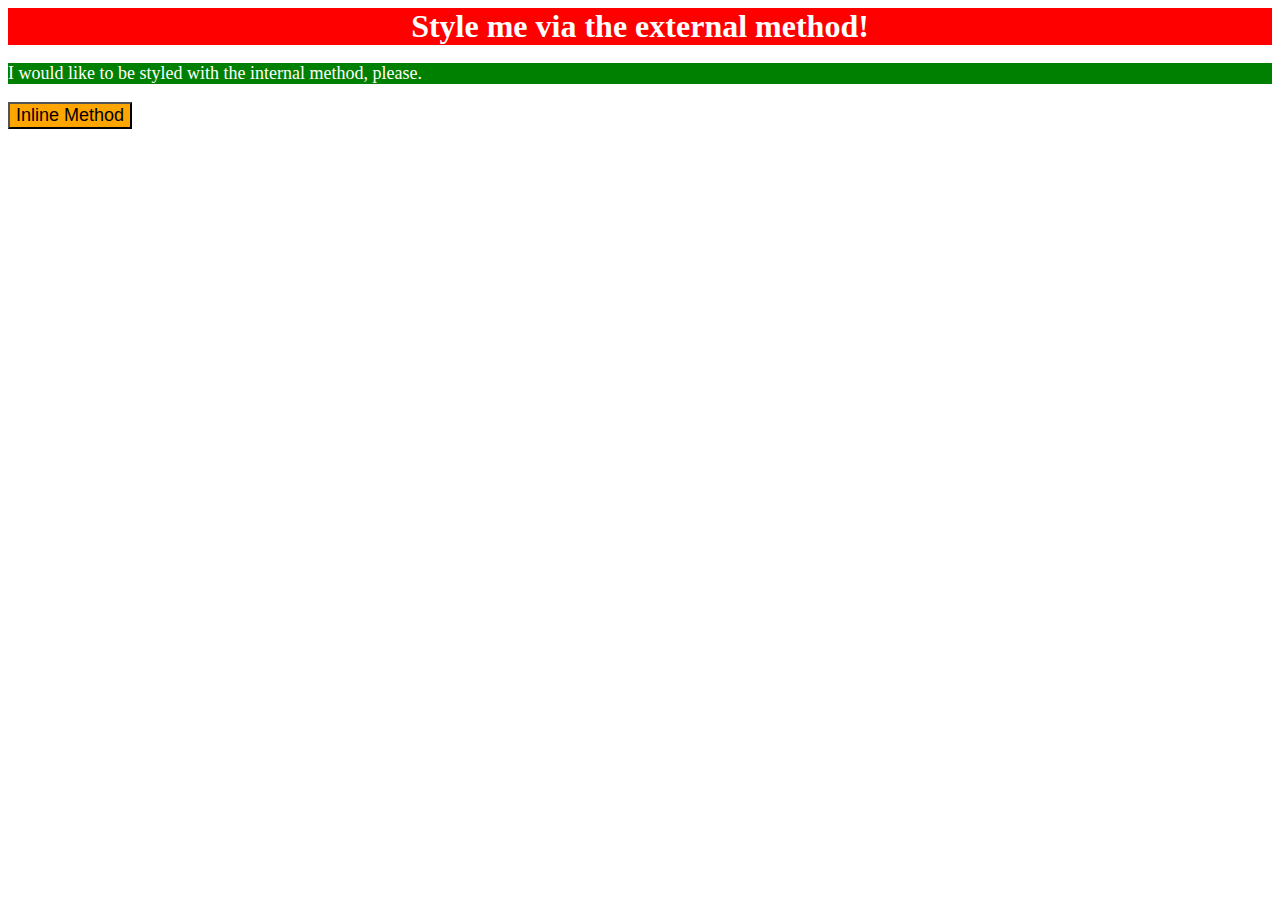
<file: foundations/01-css-methods/index.html>
<!DOCTYPE html>
<html lang="en">
  <head>
    <meta charset="UTF-8">
    <meta http-equiv="X-UA-Compatible" content="IE=edge">
    <meta name="viewport" content="width=device-width, initial-scale=1.0">
    <title>Methods for Adding CSS</title>
    <link rel="stylesheet" href="styles.css">
    <style>
      /* Internal CSS method - can be useful for adding unique styles to a SINGLE page */
      p {
        background-color: green;
        color: white;
        font-size: 18px;
      }
    </style>
  </head>
  <body>
    <div>Style me via the external method!</div>
    <p>I would like to be styled with the internal method, please.</p>
    <!-- Inline CSS method - unique style for a single element can be ok but not really recommended -->
    <button style="background-color: orange; font-size: 18px;" >Inline Method</button>
  </body>
</html>
</file>
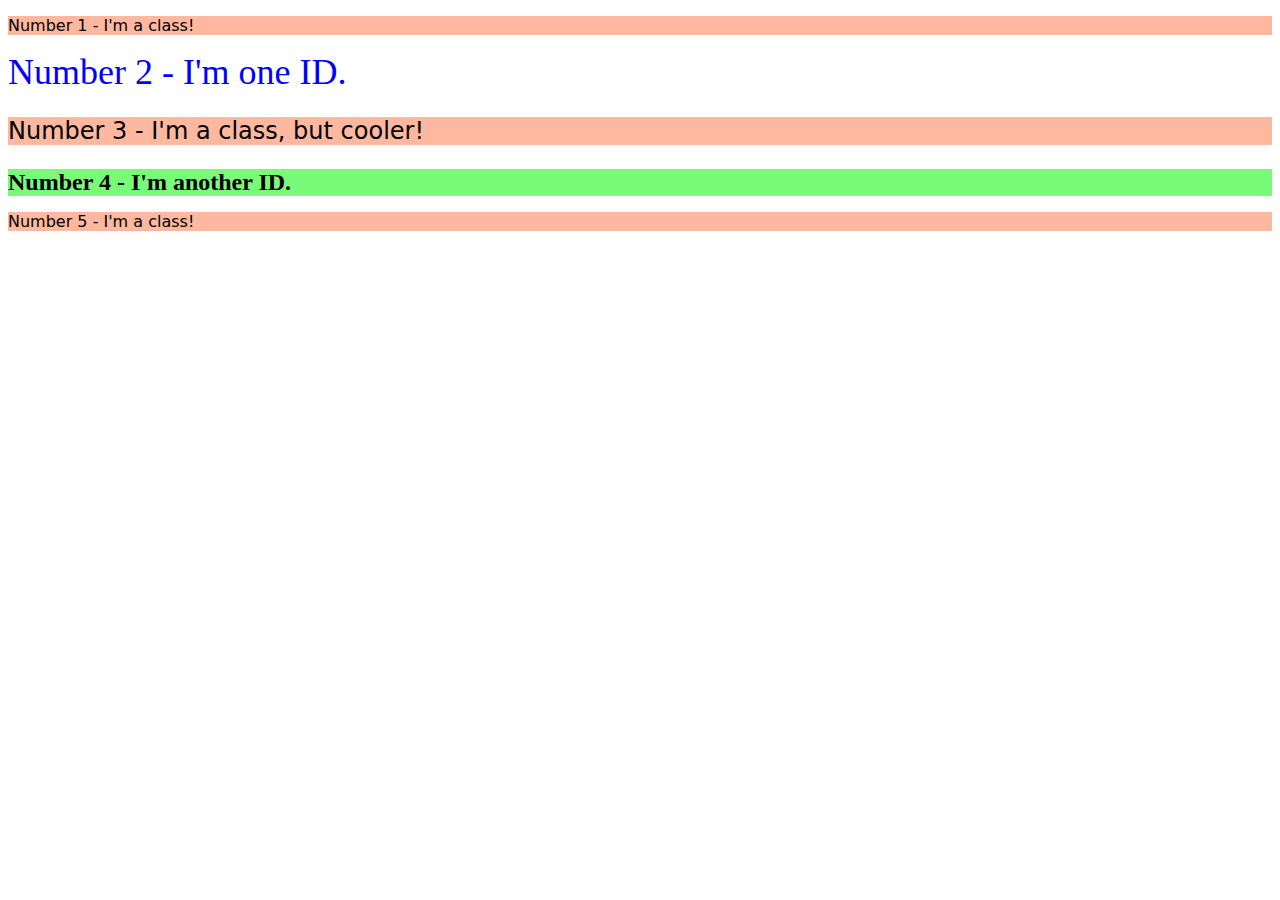
<file: foundations/02-class-id-selectors/index.html>
<!DOCTYPE html>
<html lang="en">
  <head>
    <meta charset="UTF-8">
    <meta http-equiv="X-UA-Compatible" content="IE=edge">
    <meta name="viewport" content="width=device-width, initial-scale=1.0">
    <title>Class and ID Selectors</title>
    <link rel="stylesheet" href="style.css">
  </head>
  <body>
    <p class="number">Number 1 - I'm a class!</p>
    <div id="numberTwo">Number 2 - I'm one ID.</div>
    <p class="number Three">Number 3 - I'm a class, but cooler!</p>
    <div id="numberFour">Number 4 - I'm another ID.</div>
    <p class="number">Number 5 - I'm a class!</p>
  </body>
</html>
</file>
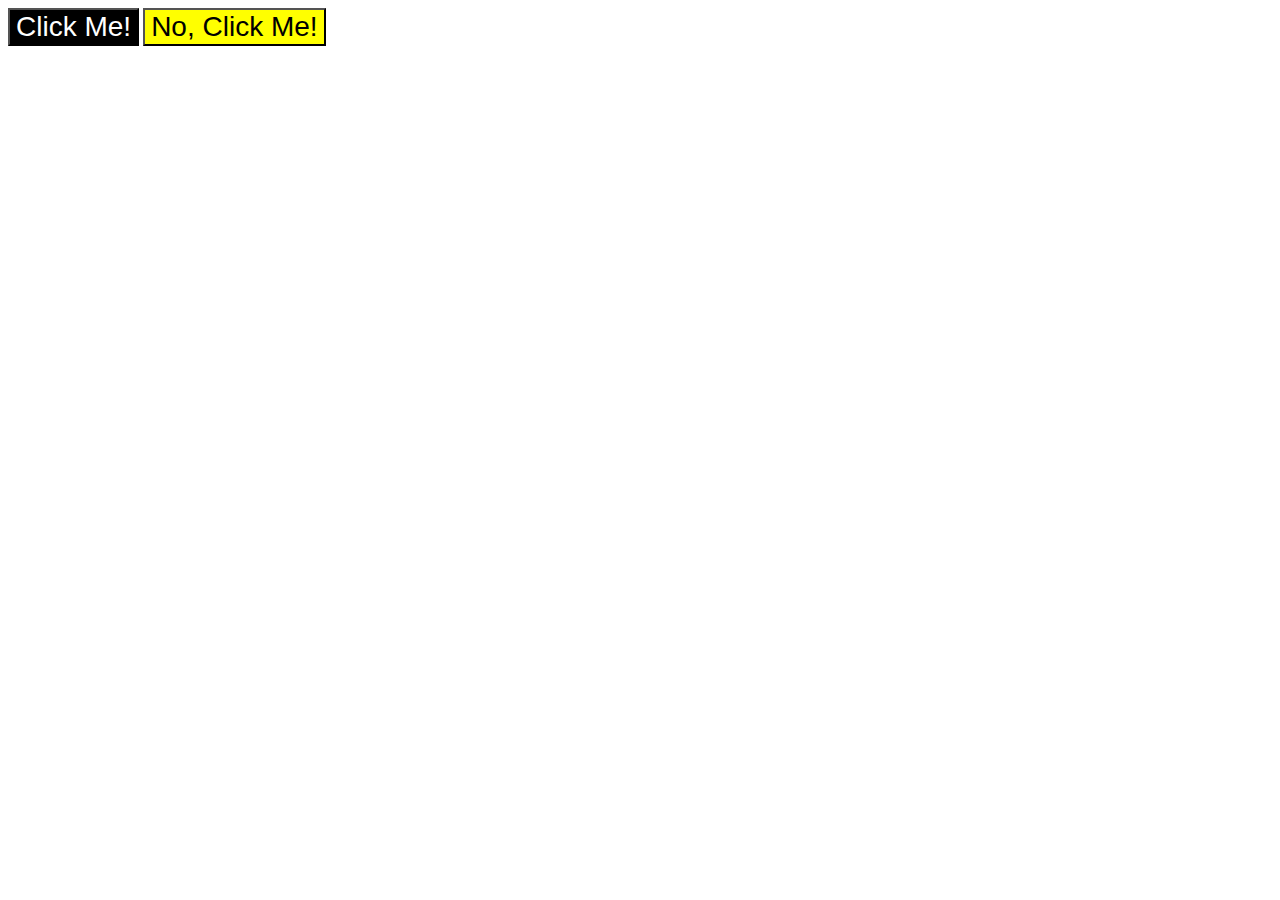
<file: foundations/03-grouping-selectors/index.html>
<!DOCTYPE html>
<html lang="en">
  <head>
    <meta charset="UTF-8">
    <meta http-equiv="X-UA-Compatible" content="IE=edge">
    <meta name="viewport" content="width=device-width, initial-scale=1.0">
    <title>Grouping Selectors</title>
    <link rel="stylesheet" href="style.css">
  </head>
  <body>
    <button class="click clickOne">Click Me!</button>
    <button class="click clickTwo">No, Click Me!</button>
  </body>
</html>
</file>
<file: foundations/01-css-methods/styles.css>
/* External CSS method - common and recommended */
div {
    background-color: red;
    color: white;
    font-size: 32px;
    text-align: center;
    font-weight: bold;
}
</file>
<file: foundations/02-class-id-selectors/style.css>
.number {
font-family: Verdana, 'DejaVu Sans', 'sans-serif';
background-color: rgb(254, 184, 160);
}

/* browser's font is different to desired outcome */
#numberTwo {
    color: rgb(0, 0, 255);    
    font-size: 36px;
}

.Three {
    font-size: 24px;
}

/* browser's font is different to desired outcome */
#numberFour {
    background-color: rgb(121, 251, 121);
    font-size: 24px;
    font-weight: bold;
}
</file>
<file: foundations/03-grouping-selectors/style.css>
.click {
    font-size: 28px;
    font-family: Helvetica, 'Times New Roman', sans-serif;
}

.clickOne {
    background-color: #000000;
    color: #ffffff;
}

.clickTwo {
    background-color: #ffff00;
}
</file>
